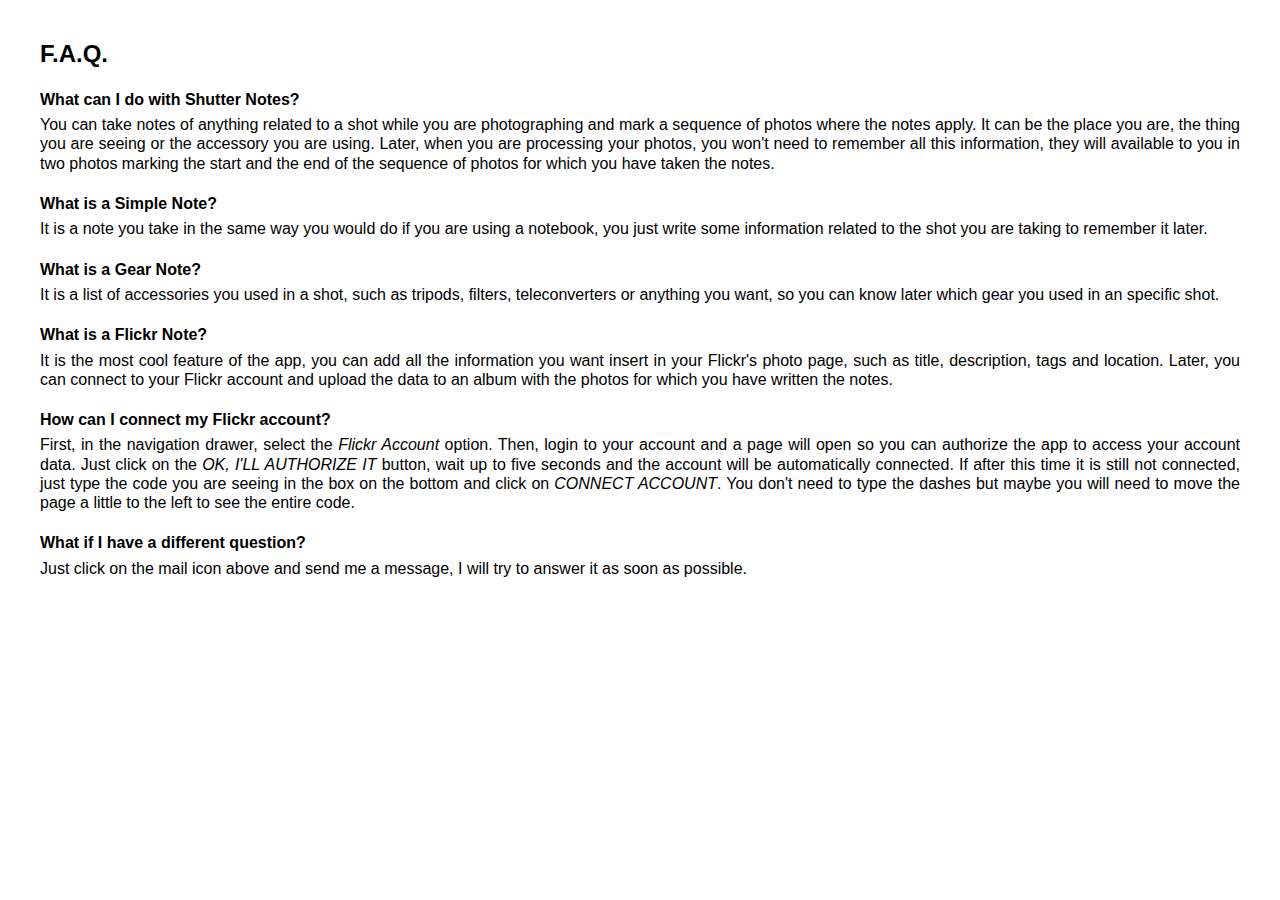
<file: docs/help/index.html>
<!DOCTYPE html>
<!--suppress HtmlRequiredLangAttribute -->
<html>
<head>
  <title id="page_title"></title>
  <meta charset="UTF-8"/>
  <link rel="shortcut icon" type="image/x-icon" href="../res/favicon.ico">
  <link rel="stylesheet" type="text/css" href="style.css" />
  <script src="res/strings_en-us.js"></script>
  <script src="res/strings_pt-br.js"></script>
</head>

<body>

<h2 id="main_title"></h2>

<h4 id="q1_title" style="margin-bottom: -10px"></h4>
<p id="q1_text"></p>

<h4 id="q2_title" style="margin-bottom: -10px"></h4>
<p id="q2_text"></p>

<h4 id="q3_title" style="margin-bottom: -10px"></h4>
<p id="q3_text"></p>

<h4 id="q4_title" style="margin-bottom: -10px"></h4>
<p id="q4_text"></p>

<h4 id="q5_title" style="margin-bottom: -10px"></h4>
<p id="q5_text"></p>

<h4 id="q6_title" style="margin-bottom: -10px"></h4>
<p id="q6_text"></p>

<script>

  var userLang = navigator.language || navigator.userLanguage;
  console.log ("User language is: " + userLang);

  if (userLang == 'pt-BR') {

    document.getElementById('page_title').innerText = page_title_pt_br;

    document.getElementById('main_title').innerHTML = main_title_pt_br;

    document.getElementById('q1_title').innerHTML = q1_title_pt_br;
    document.getElementById('q1_text').innerHTML = q1_text_pt_br;

    document.getElementById('q2_title').innerHTML = q2_title_pt_br;
    document.getElementById('q2_text').innerHTML = q2_text_pt_br;

    document.getElementById('q3_title').innerHTML = q3_title_pt_br;
    document.getElementById('q3_text').innerHTML = q3_text_pt_br;

    document.getElementById('q4_title').innerHTML = q4_title_pt_br;
    document.getElementById('q4_text').innerHTML = q4_text_pt_br;

    document.getElementById('q5_title').innerHTML = q5_title_pt_br;
    document.getElementById('q5_text').innerHTML = q5_text_pt_br;

    document.getElementById('q6_title').innerHTML = q6_title_pt_br;
    document.getElementById('q6_text').innerHTML = q6_text_pt_br;

  } else {

    document.getElementById('page_title').innerText = page_title_en_us;

    document.getElementById('main_title').innerHTML = main_title_en_us;

    document.getElementById('q1_title').innerHTML = q1_title_en_us;
    document.getElementById('q1_text').innerHTML = q1_text_en_us;

    document.getElementById('q2_title').innerHTML = q2_title_en_us;
    document.getElementById('q2_text').innerHTML = q2_text_en_us;

    document.getElementById('q3_title').innerHTML = q3_title_en_us;
    document.getElementById('q3_text').innerHTML = q3_text_en_us;

    document.getElementById('q4_title').innerHTML = q4_title_en_us;
    document.getElementById('q4_text').innerHTML = q4_text_en_us;

    document.getElementById('q5_title').innerHTML = q5_title_en_us;
    document.getElementById('q5_text').innerHTML = q5_text_en_us;

    document.getElementById('q6_title').innerHTML = q6_title_en_us;
    document.getElementById('q6_text').innerHTML = q6_text_en_us;

  }

</script>

<!-- Default Statcounter code for Shutter Notes
https://shutternotes.app -->
<script type="text/javascript">
var sc_project=13008305;
var sc_invisible=1;
var sc_security="ad340221";
</script>
<script type="text/javascript"
src="https://www.statcounter.com/counter/counter.js"
async></script>
<noscript><div class="statcounter"><a title="Web Analytics
Made Easy - Statcounter" href="https://statcounter.com/"
target="_blank"><img class="statcounter"
src="https://c.statcounter.com/13008305/0/ad340221/1/"
alt="Web Analytics Made Easy - Statcounter"
referrerPolicy="no-referrer-when-downgrade"></a></div></noscript>
<!-- End of Statcounter Code -->

</body>
</html>
</file>
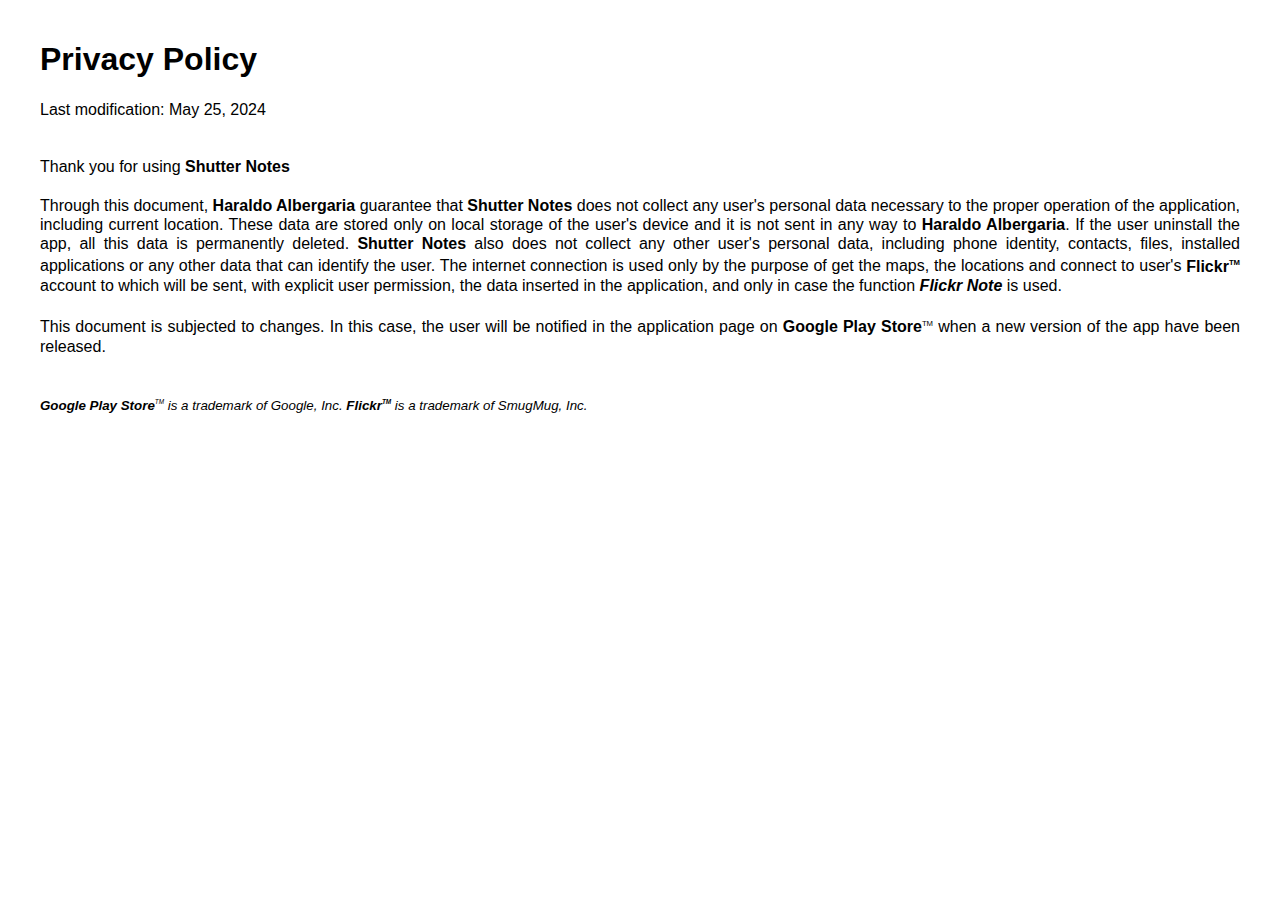
<file: docs/privacy/index.html>
<!DOCTYPE html>
<!--suppress HtmlRequiredLangAttribute -->
<html>
<head>
  <title id="title"></title>
  <meta charset="UTF-8"/>
  <link rel="shortcut icon" type="image/x-icon" href="../res/favicon.ico">
  <link rel="stylesheet" type="text/css" href="style.css" />
  <script src="res/strings_en-us.js"></script>
  <script src="res/strings_pt-br.js"></script>
</head>
<body>

<h1 id="h1"></h1>
<div id="text"></div>

<script>

  var userLang = navigator.language || navigator.userLanguage;
  console.log ("User language is: " + userLang);

  if (userLang == 'pt-BR') {
    document.getElementById('title').innerText = "Shutter Notes | " + title_pt_br;
    document.getElementById('h1').innerHTML = title_pt_br;
    document.getElementById('text').innerHTML = text_pt_br;
  } else {
    document.getElementById('title').innerText = "Shutter Notes | " + title_en_us;
    document.getElementById('h1').innerHTML = title_en_us;
    document.getElementById('text').innerHTML = text_en_us;
  }

</script>

<!-- Default Statcounter code for Shutter Notes
https://shutternotes.app -->
<script type="text/javascript">
var sc_project=13008305;
var sc_invisible=1;
var sc_security="ad340221";
</script>
<script type="text/javascript"
src="https://www.statcounter.com/counter/counter.js"
async></script>
<noscript><div class="statcounter"><a title="Web Analytics
Made Easy - Statcounter" href="https://statcounter.com/"
target="_blank"><img class="statcounter"
src="https://c.statcounter.com/13008305/0/ad340221/1/"
alt="Web Analytics Made Easy - Statcounter"
referrerPolicy="no-referrer-when-downgrade"></a></div></noscript>
<!-- End of Statcounter Code -->

</body>
</html>
</file>
<file: docs/help/style.css>
body {
  font-family: arial;
  text-align: justify;
  line-height: 1.2;
  margin: 40px;
}

p.index {
  font-size:52px;
  font-weight:bold;
}
</file>
<file: docs/privacy/style.css>
body {
  font-family: arial;
  text-align: justify;
  line-height: 1.2;
  margin: 40px;
}

p.index {
  font-size:52px;
  font-weight:bold;
}
</file>
